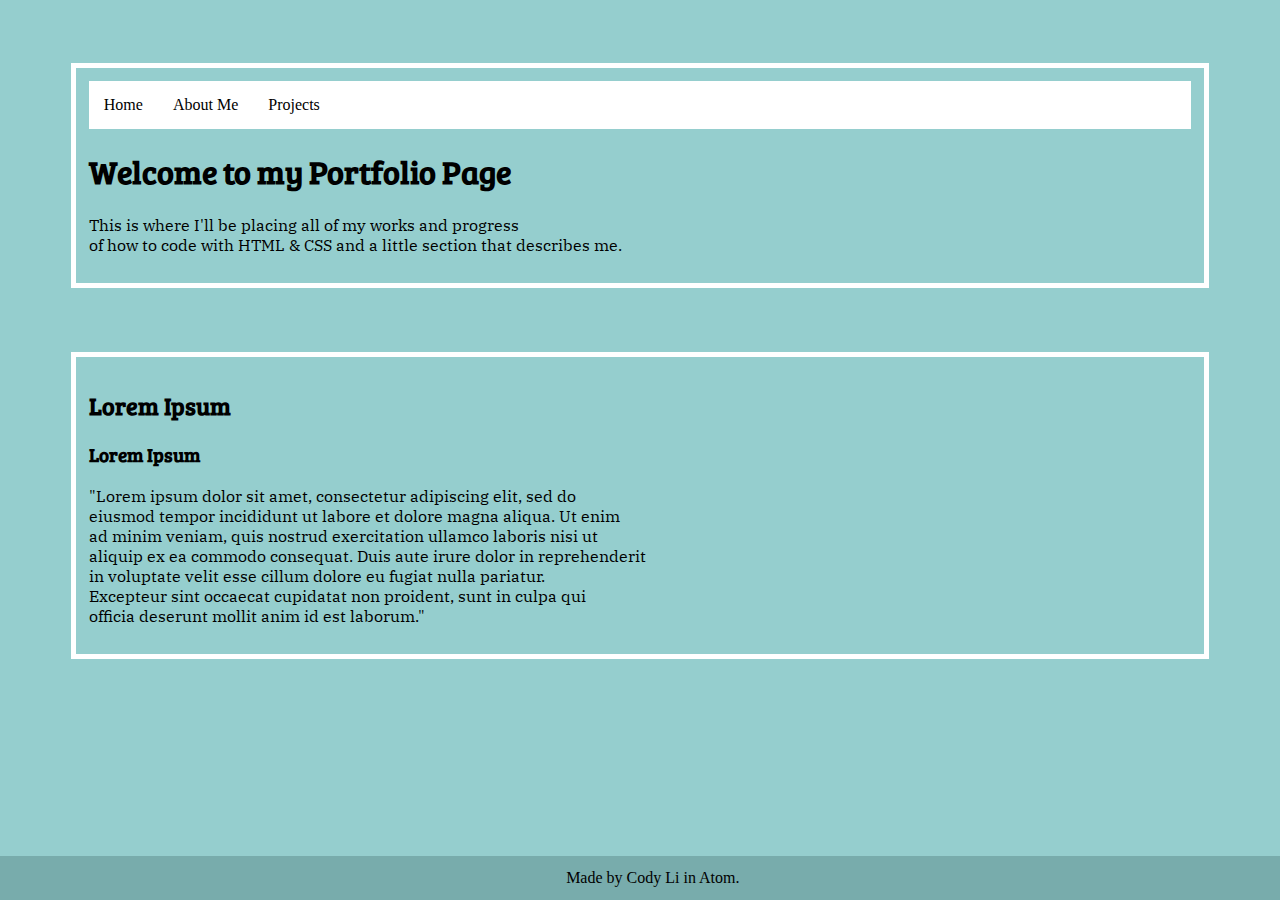
<file: index.html>
<!DOCTYPE html>
<html lang="en">
  <head>
    <link href="https://fonts.googleapis.com/css?family=Bree+Serif&display=swap" rel="stylesheet">
    <link href="https://fonts.googleapis.com/css?family=IBM+Plex+Serif&display=swap" rel="stylesheet">
    <meta charset="utf-8">
    <title>Cody's Portfolio Page</title>
        <link rel="stylesheet" type="text/css" href="styles/stylesheet.css"
  </head>
  <body>

    <header>
      <nav>
        <ul>
          <li><a href="index.html">Home</a></li>
          <li><a href="about.html">About Me</a></li>
          <li><a href="projects.html">Projects</a></li>
        </ul>
      </nav>
      <h1>Welcome to my Portfolio Page</h1>
      <p>This is where I'll be placing all of my works and progress <br>
      of how to code with HTML & CSS and a little section that describes me. </p>
    </header>

    <section>
      <h2>Lorem Ipsum</h2>
        <article>
          <h3>Lorem Ipsum</h3>
          <p>"Lorem ipsum dolor sit amet, consectetur adipiscing elit, sed do <br>
          eiusmod tempor incididunt ut labore et dolore magna aliqua. Ut enim <br>
          ad minim veniam, quis nostrud exercitation ullamco laboris nisi ut <br>
          aliquip ex ea commodo consequat. Duis aute irure dolor in reprehenderit <br>
           in voluptate velit esse cillum dolore eu fugiat nulla pariatur. <br>
            Excepteur sint occaecat cupidatat non proident, sunt in culpa qui <br>
             officia deserunt mollit anim id est laborum."</p>
        </article>
    </section>


    <footer>Made by Cody Li in Atom.</footer>
  </body>
</html>
</file>
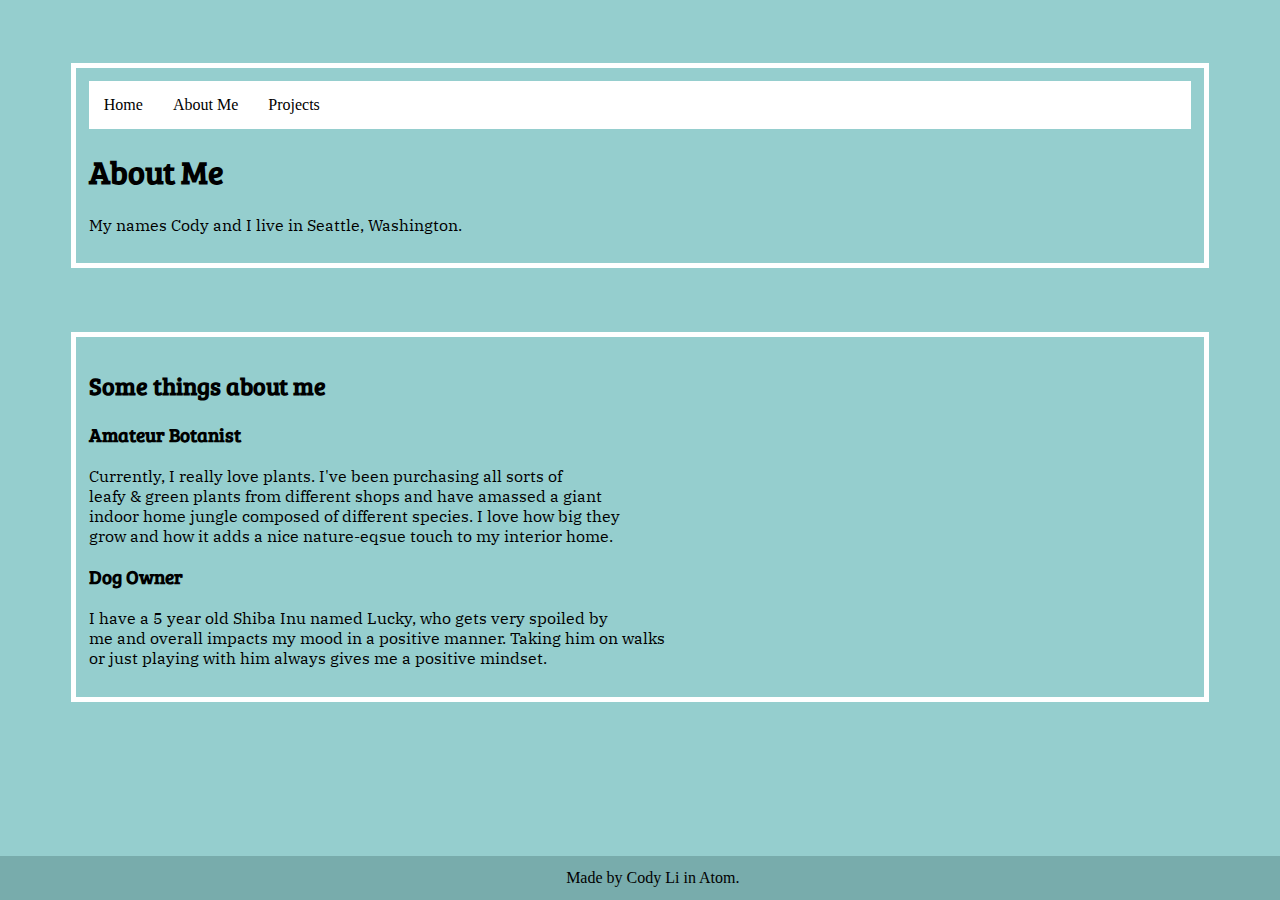
<file: about.html>
<!DOCTYPE html>
<html lang="en">
  <head>
    <link href="https://fonts.googleapis.com/css?family=Bree+Serif&display=swap" rel="stylesheet">
    <link href="https://fonts.googleapis.com/css?family=IBM+Plex+Serif&display=swap" rel="stylesheet">
    <meta charset="utf-8">
    <title>Cody's Portfolio Page</title>
    <link rel="stylesheet" type="text/css" href="styles/stylesheet.css"
  </head>
  <body>

    <header>
      <nav>
        <ul>
          <li><a href="index.html">Home</a></li>
          <li><a href="about.html">About Me</a></li>
          <li><a href="projects.html">Projects</a></li>
        </ul>
      </nav>
      <h1>About Me</h1>
      <p>My names Cody and I live in Seattle, Washington. </p>
    </header>

    <section>
      <h2>Some things about me</h2>
        <article>
          <h3>Amateur Botanist</h3>
            <p>Currently, I really love plants. I've been purchasing all sorts of <br>
            leafy & green plants from different shops and have amassed a giant <br>
            indoor home jungle composed of different species. I love how big they <br>
            grow and how it adds a nice nature-eqsue touch to my interior home.</p>
        </article>
        <article>
          <h3>Dog Owner</h3>
          <p>I have a 5 year old Shiba Inu named Lucky, who gets very spoiled by <br>
            me and overall impacts my mood in a positive manner. Taking him on walks <br>
            or just playing with him always gives me a positive mindset. </p>
      </article>
    </section>


    <footer>Made by Cody Li in Atom.</footer>
  </body>
</html>
</file>
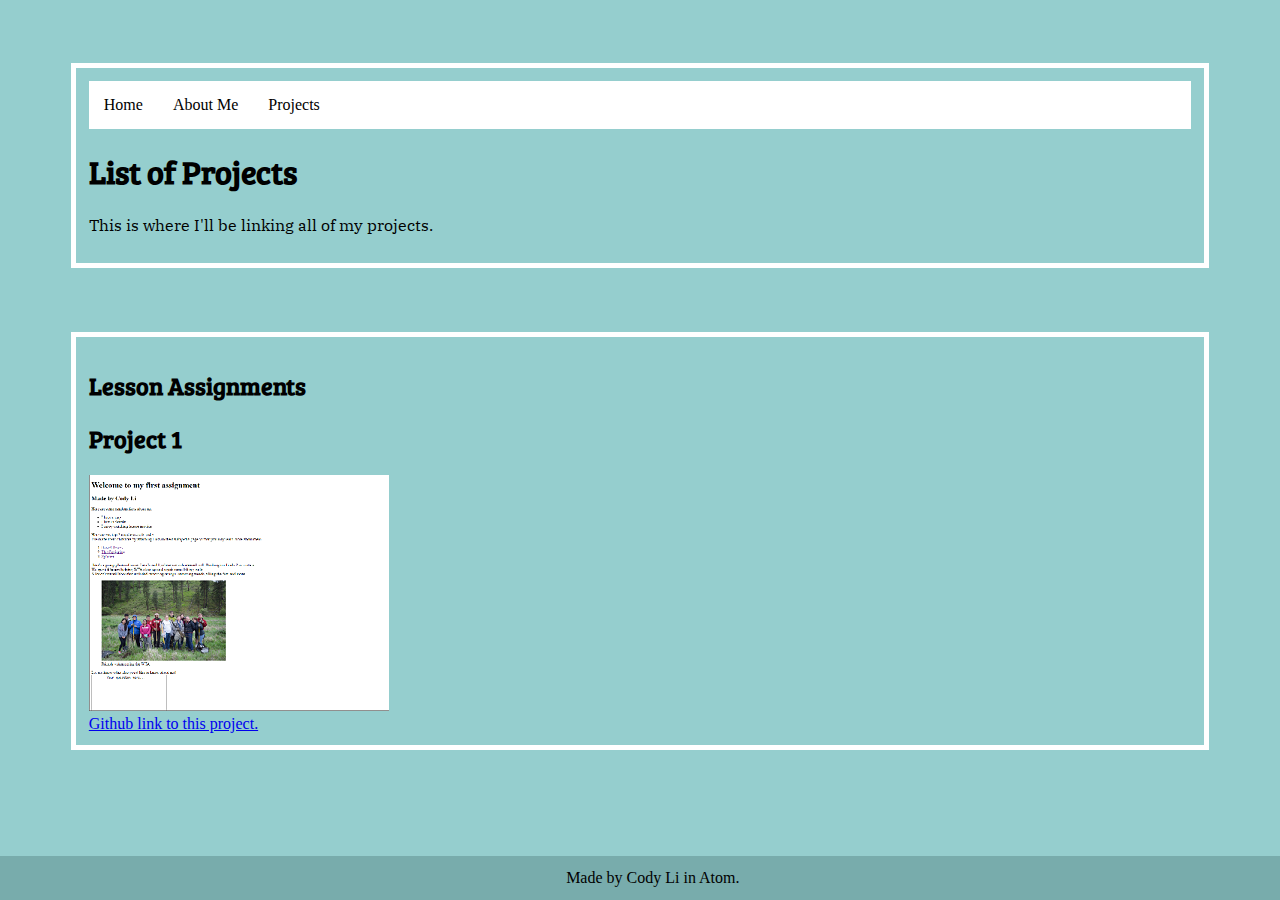
<file: projects.html>
<!DOCTYPE html>
<html lang="en">
  <head>
    <link href="https://fonts.googleapis.com/css?family=Bree+Serif&display=swap" rel="stylesheet">
    <link href="https://fonts.googleapis.com/css?family=IBM+Plex+Serif&display=swap" rel="stylesheet">
    <meta charset="utf-8">
    <title>Cody's Portfolio Page</title>
        <link rel="stylesheet" type="text/css" href="styles/stylesheet.css"
  </head>
  <body>

    <header>
      <nav>
        <ul>
          <li><a href="index.html">Home</a></li>
          <li><a href="about.html">About Me</a></li>
          <li><a href="projects.html">Projects</a></li>
        </ul>
      </nav>
      <h1>List of Projects</h1>
      <p>This is where I'll be linking all of my projects.</p>
    </header>

    <section>
      <h2>Lesson Assignments</h2>
        <article>
          <h2>Project 1</h2>
          <img src="images/lesson-01.png" alt="A screenshot of what my first webpage looked like from lesson one's assignment."> <br>
          <a href="https://github.com/licody28/Lesson-1-Assignment">Github link to this project.</a>
        </article>
    </section>


    <footer>Made by Cody Li in Atom.</footer>
  </body>
</html>
</file>
<file: styles/stylesheet.css>
body {
  background-color: #95CECE;
}

h1, h2, h3, h4{
  font-family: 'Bree Serif', serif;
}

p{
  font-family: 'IBM Plex Serif', serif;
}

header {
  border-style: solid;
  border-width: 5px;
  border-color: white;
  padding: 1%;
  margin: 5%;
}

section {
  border-style: solid;
  border-width: 5px;
  border-color: white;
  padding: 1%;
  margin: 5%;
}

ul {
  list-style-type: none;
  margin: 0;
  padding: 0;
  overflow: hidden;
  background-color: #fff;
}

li {
  float: left;
}

li a {
  display: block;
  color: black;
  padding: 15px 15px;
  text-decoration: none;
}

li a:hover {
  background-color: #989898;
}

footer{
  position: fixed;
  left: 0;
  bottom: 0;
  width: 100%;
  background-color: #78ACAC;
  color: black;
  text-align: center;
  height: 2%;
  padding: 1%;
}
</file>
